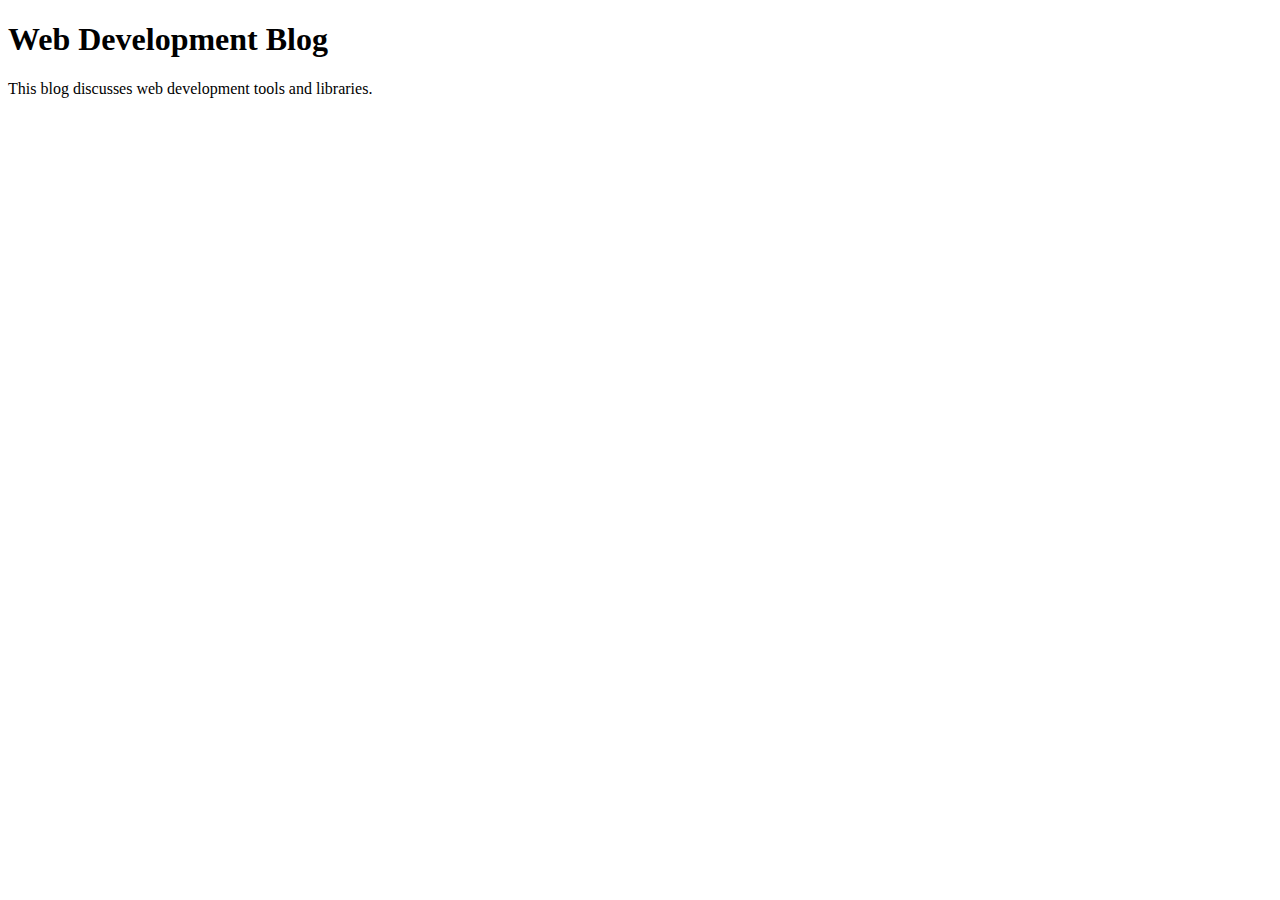
<file: index.html>
<!DOCTYPE html>
<html lang="en">
  <head>
    <meta charset="UTF-8" />
    <meta http-equiv="X-UA-Compatible" content="IE=edge" />
    <meta name="viewport" content="width=device-width, initial-scale=1.0" />
    <title>Web Development Blog</title>
    <link
      rel="stylesheet"
      href="https://cdn.jsdelivr.net/npm/bootstrap@4.6.0/dist/css/bootstrap.min.css"
      integrity="sha384-B0vP5xmATw1+K9KRQjQERJvTumQW0nPEzvF6L/Z6nronJ3oUOFUFpCjEUQouq2+l"
      crossorigin="anonymous"
    />
  </head>

  <body>
    <h1>Web Development Blog</h1>
    <p>This blog discusses web development tools and libraries.</p>
    <script
      src="https://cdn.jsdelivr.net/npm/bootstrap@4.6.0/dist/js/bootstrap.bundle.min.js"
      integrity="sha384-Piv4xVNRyMGpqkS2by6br4gNJ7DXjqk09RmUpJ8jgGtD7zP9yug3goQfGII0yAns"
      crossorigin="anonymous"
    ></script>
  </body>
</html>
</file>
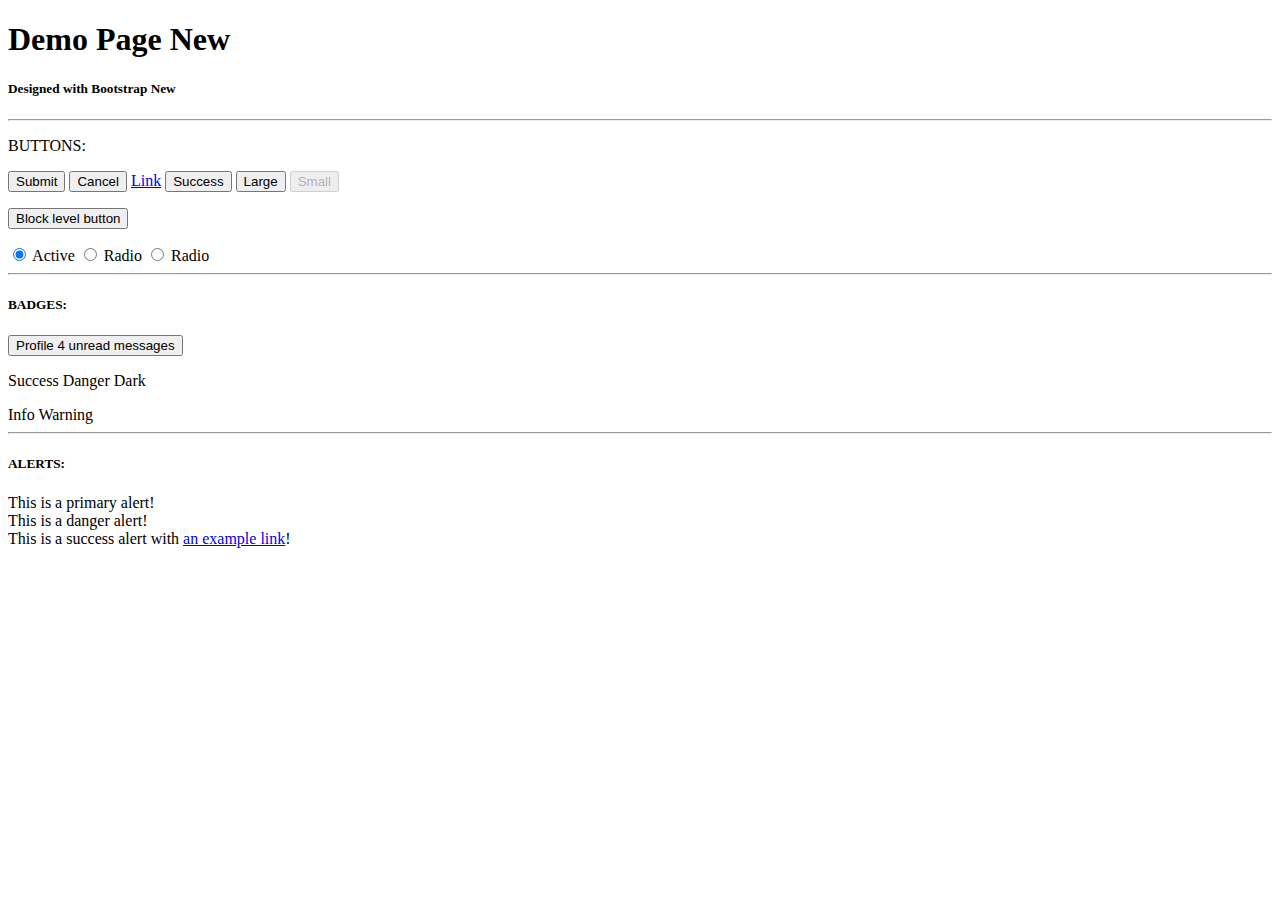
<file: bootstrapdemo.html>
<!DOCTYPE html>
<html lang="en">
  <head>
    <meta charset="UTF-8" />
    <meta http-equiv="X-UA-Compatible" content="IE=edge" />
    <meta name="viewport" content="width=device-width, initial-scale=1.0" />
    <title>Bootstrap Demo</title>
    <link
      rel="stylesheet"
      href="https://stackpath.bootstrapcdn.com/bootstrap/4.1.3/css/bootstrap.min.css"
      integrity="sha384-MCw98/SFnGE8fJT3GXwEOngsV7Zt27NXFoaoApmYm81iuXoPkFOJwJ8ERdknLPMO"
      crossorigin="anonymous"
    />
  </head>
  <body>
    <h1 class="text-warning">
      Demo Page <span class="badge badge-secondary">New</span>
    </h1>
    <h5 class="text-seconsary">
      Designed with Bootstrap <span class="badge badge-info">New</span>
    </h5>
    <hr />

    <section>
      <p>BUTTONS:</p>
      <button class="btn btn-primary">Submit</button>
      <button class="btn btn-danger">Cancel</button>
      <a class="btn btn-primary" href="#" role="button">Link</a>
      <button class="btn btn-outline-success">Success</button>
      <button class="btn btn-info btn-lg active">Large</button>
      <button class="btn btn-secondary btn-sm" disabled>Small</button>
      <p></p>
      <button class="btn btn-dark btn-block">Block level button</button>
      <p></p>
      <div class="btn-group btn-group-toggle" data-toggle="buttons">
        <label class="btn btn-secondary active">
          <input
            type="radio"
            name="options"
            id="option1"
            autocomplete="off"
            checked
          />
          Active
        </label>
        <label class="btn btn-secondary">
          <input type="radio" name="options" id="option2" autocomplete="off" />
          Radio
        </label>
        <label class="btn btn-secondary">
          <input type="radio" name="options" id="option3" autocomplete="off" />
          Radio
        </label>
      </div>
    </section>
    <hr />
    <section>
      <h5>BADGES:</h5>
      <button type="button" class="btn btn-primary">
        Profile <span class="badge badge-light">4</span>
        <span class="sr-only">unread messages</span>
      </button>
      <p></p>
      <span class="badge badge-success">Success</span>
      <span class="badge badge-danger">Danger</span>
      <span class="badge badge-dark">Dark</span>
      <p></p>
      <span class="badge badge-pill badge-info">Info</span>
      <span class="badge badge-pill badge-warning">Warning</span>
    </section>
    <hr />

    <section>
      <h5>ALERTS:</h5>
      <div class="alert alert-primary" role="alert">
        This is a primary alert!
      </div>
      <div class="alert alert-danger" role="alert">This is a danger alert!</div>
      <div class="alert alert-success" role="alert">
        This is a success alert with
        <a href="#" class="alert-link">an example link</a>!
      </div>
    </section>

    <script
      src="https://code.jquery.com/jquery-3.3.1.slim.min.js"
      integrity="sha384-q8i/X+965DzO0rT7abK41JStQIAqVgRVzpbzo5smXKp4YfRvH+8abtTE1Pi6jizo"
      crossorigin="anonymous"
    ></script>
    <script
      src="https://cdnjs.cloudflare.com/ajax/libs/popper.js/1.14.3/umd/popper.min.js"
      integrity="sha384-ZMP7rVo3mIykV+2+9J3UJ46jBk0WLaUAdn689aCwoqbBJiSnjAK/l8WvCWPIPm49"
      crossorigin="anonymous"
    ></script>
    <script
      src="https://stackpath.bootstrapcdn.com/bootstrap/4.1.3/js/bootstrap.min.js"
      integrity="sha384-ChfqqxuZUCnJSK3+MXmPNIyE6ZbWh2IMqE241rYiqJxyMiZ6OW/JmZQ5stwEULTy"
      crossorigin="anonymous"
    ></script>
  </body>
</html>
</file>
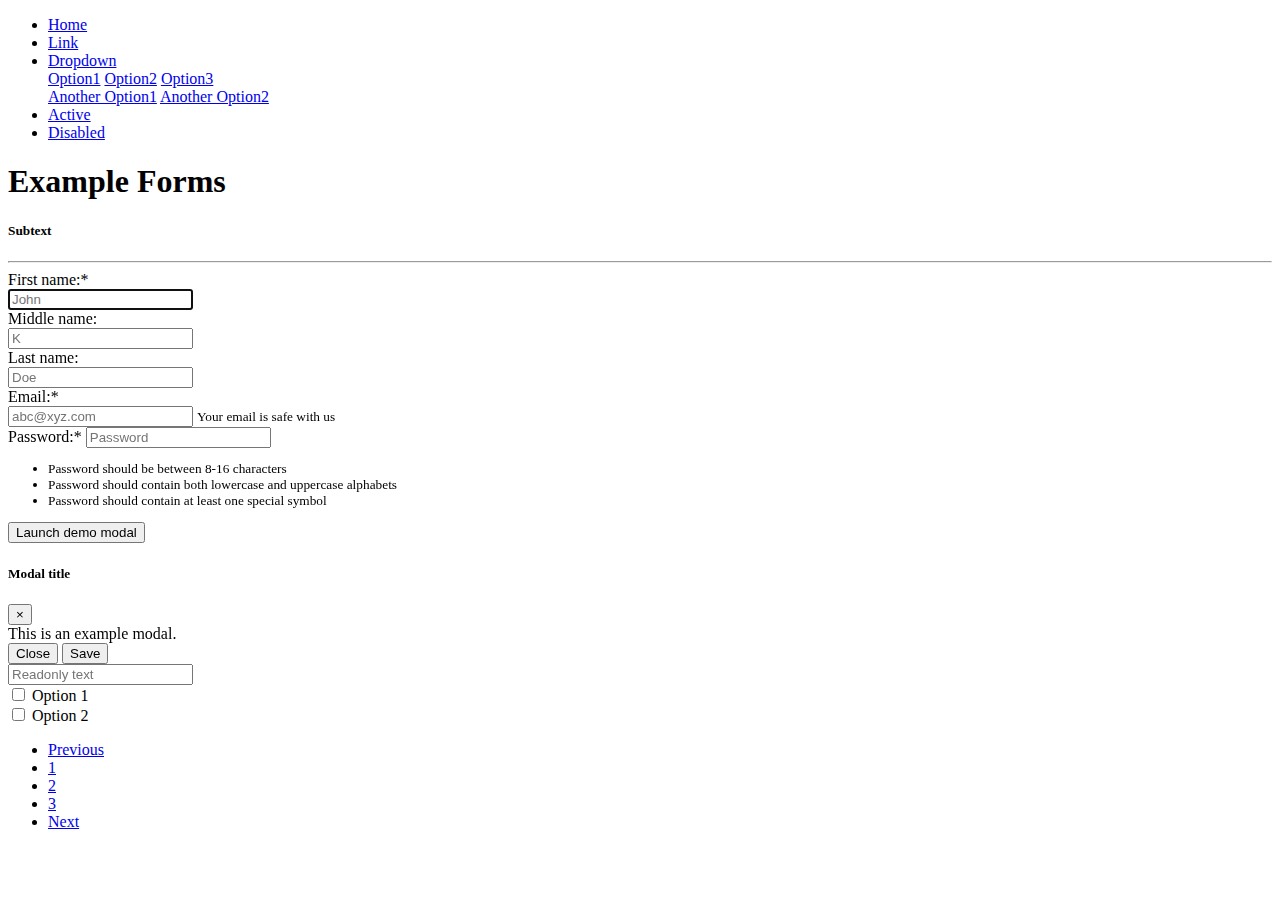
<file: bootstrapformdemo.html>
<!DOCTYPE html>
<html lang="en">
  <head>
    <meta charset="UTF-8" />
    <meta http-equiv="X-UA-Compatible" content="IE=edge" />
    <meta name="viewport" content="width=device-width, initial-scale=1.0" />
    <title>My First HTML Form</title>
    <link
      rel="stylesheet"
      href="https://stackpath.bootstrapcdn.com/bootstrap/4.1.3/css/bootstrap.min.css"
      integrity="sha384-MCw98/SFnGE8fJT3GXwEOngsV7Zt27NXFoaoApmYm81iuXoPkFOJwJ8ERdknLPMO"
      crossorigin="anonymous"
    />
  </head>
  <body>
    <ul class="nav nav-tabs justify-content-center">
      <li class="nav-item">
        <a href="#" class="nav-link">Home</a>
      </li>
      <li class="nav-item">
        <a href="#" class="nav-link">Link</a>
      </li>
      <li class="nav-item dropdown">
        <a
          href="#"
          class="nav-link dropdown-toggle"
          data-toggle="dropdown"
          role="button"
          >Dropdown</a
        >
        <div class="dropdown-menu">
          <a href="#" class="dropdown-item">Option1</a>
          <a href="#" class="dropdown-item">Option2</a>
          <a href="#" class="dropdown-item">Option3</a>
          <div class="dropdown-divider"></div>
          <a href="#" class="dropdown-item">Another Option1</a>
          <a href="#" class="dropdown-item">Another Option2</a>
        </div>
      </li>
      <li class="nav-item">
        <a href="#" class="nav-link active">Active</a>
      </li>
      <li class="nav-item">
        <a href="#" class="nav-link disabled">Disabled</a>
      </li>
    </ul>

    <!-- <nav class="nav nav-tabs justify-content-center">
      <a href="#" class="nav-link">Home</a>
      <a href="#" class="nav-link">Link</a>
      <a href="#" class="nav-link active">Active</a>
      <a href="#" class="nav-link disabled">Disabled</a>
    </nav> -->

    <main class="col-sm-4 col-lg-6 mx-auto">
      <header class="text-center">
        <h1 class="text-primary text-uppercase">Example Forms</h1>
        <h5 class="text-secondary">Subtext</h5>
      </header>
      <hr />

      <section>
        <form class="font-weight-bold">
          <div class="row form-group">
            <div class="col">
              <label for="fname">First name:*</label>
              <br />
              <input
                type="text"
                class="form-control"
                id="fname"
                name="fname"
                placeholder="John"
                required
                autofocus
              />
            </div>
            <div class="col">
              <label for="mname">Middle name:</label> <br />
              <input
                type="text"
                class="form-control"
                id="mname"
                name="mname"
                placeholder="K"
              />
            </div>
            <div class="col">
              <label for="lname">Last name:</label> <br />
              <input
                type="text"
                class="form-control"
                id="lname"
                name="lname"
                placeholder="Doe"
              />
            </div>
          </div>

          <!-- One form input group looks like this: -->
          <div class="form-group">
            <label for="email">Email:*</label> <br />
            <input
              type="email"
              class="form-control"
              name="email"
              id="email"
              placeholder="abc@xyz.com"
            />
            <small id="emailHelp" class="form-text text-muted"
              >Your email is safe with us</small
            >
          </div>
          <div class="form-group">
            <label for="password">Password:*</label>
            <input
              type="password"
              name="password"
              id="password"
              class="form-control"
              minlength="8"
              maxlength="16"
              placeholder="Password"
              aria-describedby="passwordHelp"
              required
            />
            <small id="passwordHelp" class="form-text text-muted"
              ><ul>
                <li>Password should be between 8-16 characters</li>
                <li>
                  Password should contain both lowercase and uppercase alphabets
                </li>
                <li>Password should contain at least one special symbol</li>
              </ul></small
            >
          </div>
          <!-- Modal -->
          <div class="form-group">
            <button
              type="button"
              class="btn btn-primary"
              data-toggle="modal"
              data-target="#exampleModal"
            >
              Launch demo modal
            </button>
            <div
              class="modal fade"
              id="exampleModal"
              tabindex="-1"
              role="dialog"
            >
              <div class="modal-dialog" role="document">
                <div class="modal-content">
                  <div class="modal-header">
                    <h5 class="modal-title" id="exampleModalLabel">
                      Modal title
                    </h5>
                    <button class="close" type="button" data-dismiss="modal">
                      <span aria-hidden="true">&times;</span>
                    </button>
                  </div>
                  <div class="modal-body">This is an example modal.</div>
                  <div class="modal-footer">
                    <button
                      type="button"
                      class="btn btn-secondary"
                      data-dismiss="modal"
                    >
                      Close
                    </button>
                    <button class="btn btn-primary">Save</button>
                  </div>
                </div>
              </div>
            </div>
          </div>
          <div class="form-group">
            <input
              type="text"
              class="form-control"
              placeholder="Readonly text"
              readonly
            />
          </div>
          <div class="form-group font-weight-normal">
            <div class="form-check form-check-inline">
              <input
                type="checkbox"
                class="form-check-input"
                name="option1"
                id="option1"
              />
              <label for="option1" class="form-check-label">Option 1</label>
            </div>
            <div class="form-check form-check-inline">
              <input
                type="checkbox"
                class="form-check-input"
                name="option2"
                id="option2"
              />
              <label for="option2" class="form-check-label">Option 2</label>
            </div>
          </div>
        </form>
      </section>
    </main>
    <nav>
      <ul class="pagination pagination-sm justify-content-center">
        <li class="page-item">
          <a href="#" class="page-link"> Previous </a>
        </li>
        <li class="page-item">
          <a href="#" class="page-link"> 1 </a>
        </li>
        <li class="page-item active">
          <a href="#" class="page-link"> 2 </a>
        </li>
        <li class="page-item">
          <a href="#" class="page-link"> 3 </a>
        </li>
        <li class="page-item">
          <a href="#" class="page-link"> Next </a>
        </li>
      </ul>
    </nav>

    <script
      src="https://code.jquery.com/jquery-3.3.1.slim.min.js"
      integrity="sha384-q8i/X+965DzO0rT7abK41JStQIAqVgRVzpbzo5smXKp4YfRvH+8abtTE1Pi6jizo"
      crossorigin="anonymous"
    ></script>
    <script
      src="https://cdnjs.cloudflare.com/ajax/libs/popper.js/1.14.3/umd/popper.min.js"
      integrity="sha384-ZMP7rVo3mIykV+2+9J3UJ46jBk0WLaUAdn689aCwoqbBJiSnjAK/l8WvCWPIPm49"
      crossorigin="anonymous"
    ></script>
    <script
      src="https://stackpath.bootstrapcdn.com/bootstrap/4.1.3/js/bootstrap.min.js"
      integrity="sha384-ChfqqxuZUCnJSK3+MXmPNIyE6ZbWh2IMqE241rYiqJxyMiZ6OW/JmZQ5stwEULTy"
      crossorigin="anonymous"
    ></script>
  </body>
</html>
</file>
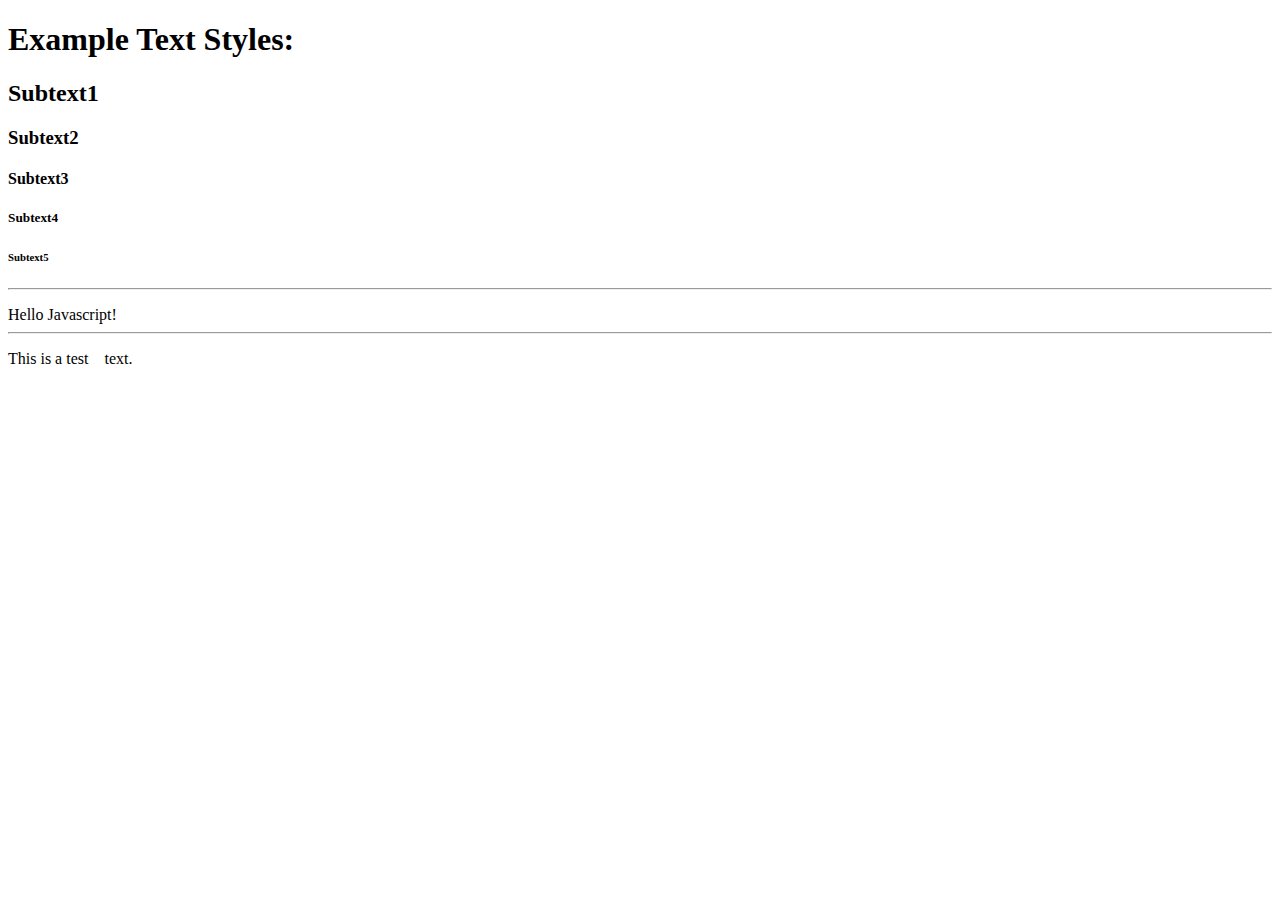
<file: bootstraptext.html>
<!DOCTYPE html>
<html lang="en">
  <head>
    <meta charset="UTF-8" />
    <meta http-equiv="X-UA-Compatible" content="IE=edge" />
    <meta name="viewport" content="width=device-width, initial-scale=1.0" />
    <title>Bootstrap Text Demo</title>
    <link
      rel="stylesheet"
      href="https://stackpath.bootstrapcdn.com/bootstrap/4.1.3/css/bootstrap.min.css"
      integrity="sha384-MCw98/SFnGE8fJT3GXwEOngsV7Zt27NXFoaoApmYm81iuXoPkFOJwJ8ERdknLPMO"
      crossorigin="anonymous"
    />
    <!-- External CSS -->
    <!-- <link rel="stylesheet" href="css/demoform.css" /> -->
    <!-- Internal CSS -->
    <!-- <style>
      input#lname {
        width: 50px;
      }
    </style> -->
  </head>
  <body>
    <h1 class="text-primary">Example Text Styles:</h1>
    <h2 class="text-secondary">Subtext1</h2>
    <h3 class="text-info">Subtext2</h3>
    <h4 class="text-success">Subtext3</h4>
    <h5 class="text-danger">Subtext4</h5>
    <h6 class="text-warning">Subtext5</h6>
    <hr />

    <p id="insertionBox" name="insertionBox"></p>

    <p class="text-light bg-dark">This is a test &nbsp;&nbsp; text.</p>

    <script>
      document.getElementById("insertionBox").innerHTML =
        "Hello Javascript!<hr />";

      function pow(x, n) {
        let result = 1;

        for (let i = 0; i < n; i++) {
          result *= x;
        }

        return result;
      }

      let x = prompt("x?", "");
      let n = prompt("n?", "");

      if (n < 0) {
        alert(
          `Power ${n} is not supported, please enter a non-negative integer number`
        );
      } else {
        alert(pow(x, n));
      }
    </script>
    <!-- <script src="vendor/bootstrap-4.6.0-dist/js/bootstrap.js"></script> -->
    <script
      src="https://code.jquery.com/jquery-3.3.1.slim.min.js"
      integrity="sha384-q8i/X+965DzO0rT7abK41JStQIAqVgRVzpbzo5smXKp4YfRvH+8abtTE1Pi6jizo"
      crossorigin="anonymous"
    ></script>
    <script
      src="https://cdnjs.cloudflare.com/ajax/libs/popper.js/1.14.3/umd/popper.min.js"
      integrity="sha384-ZMP7rVo3mIykV+2+9J3UJ46jBk0WLaUAdn689aCwoqbBJiSnjAK/l8WvCWPIPm49"
      crossorigin="anonymous"
    ></script>
    <script
      src="https://stackpath.bootstrapcdn.com/bootstrap/4.1.3/js/bootstrap.min.js"
      integrity="sha384-ChfqqxuZUCnJSK3+MXmPNIyE6ZbWh2IMqE241rYiqJxyMiZ6OW/JmZQ5stwEULTy"
      crossorigin="anonymous"
    ></script>
  </body>
</html>
</file>
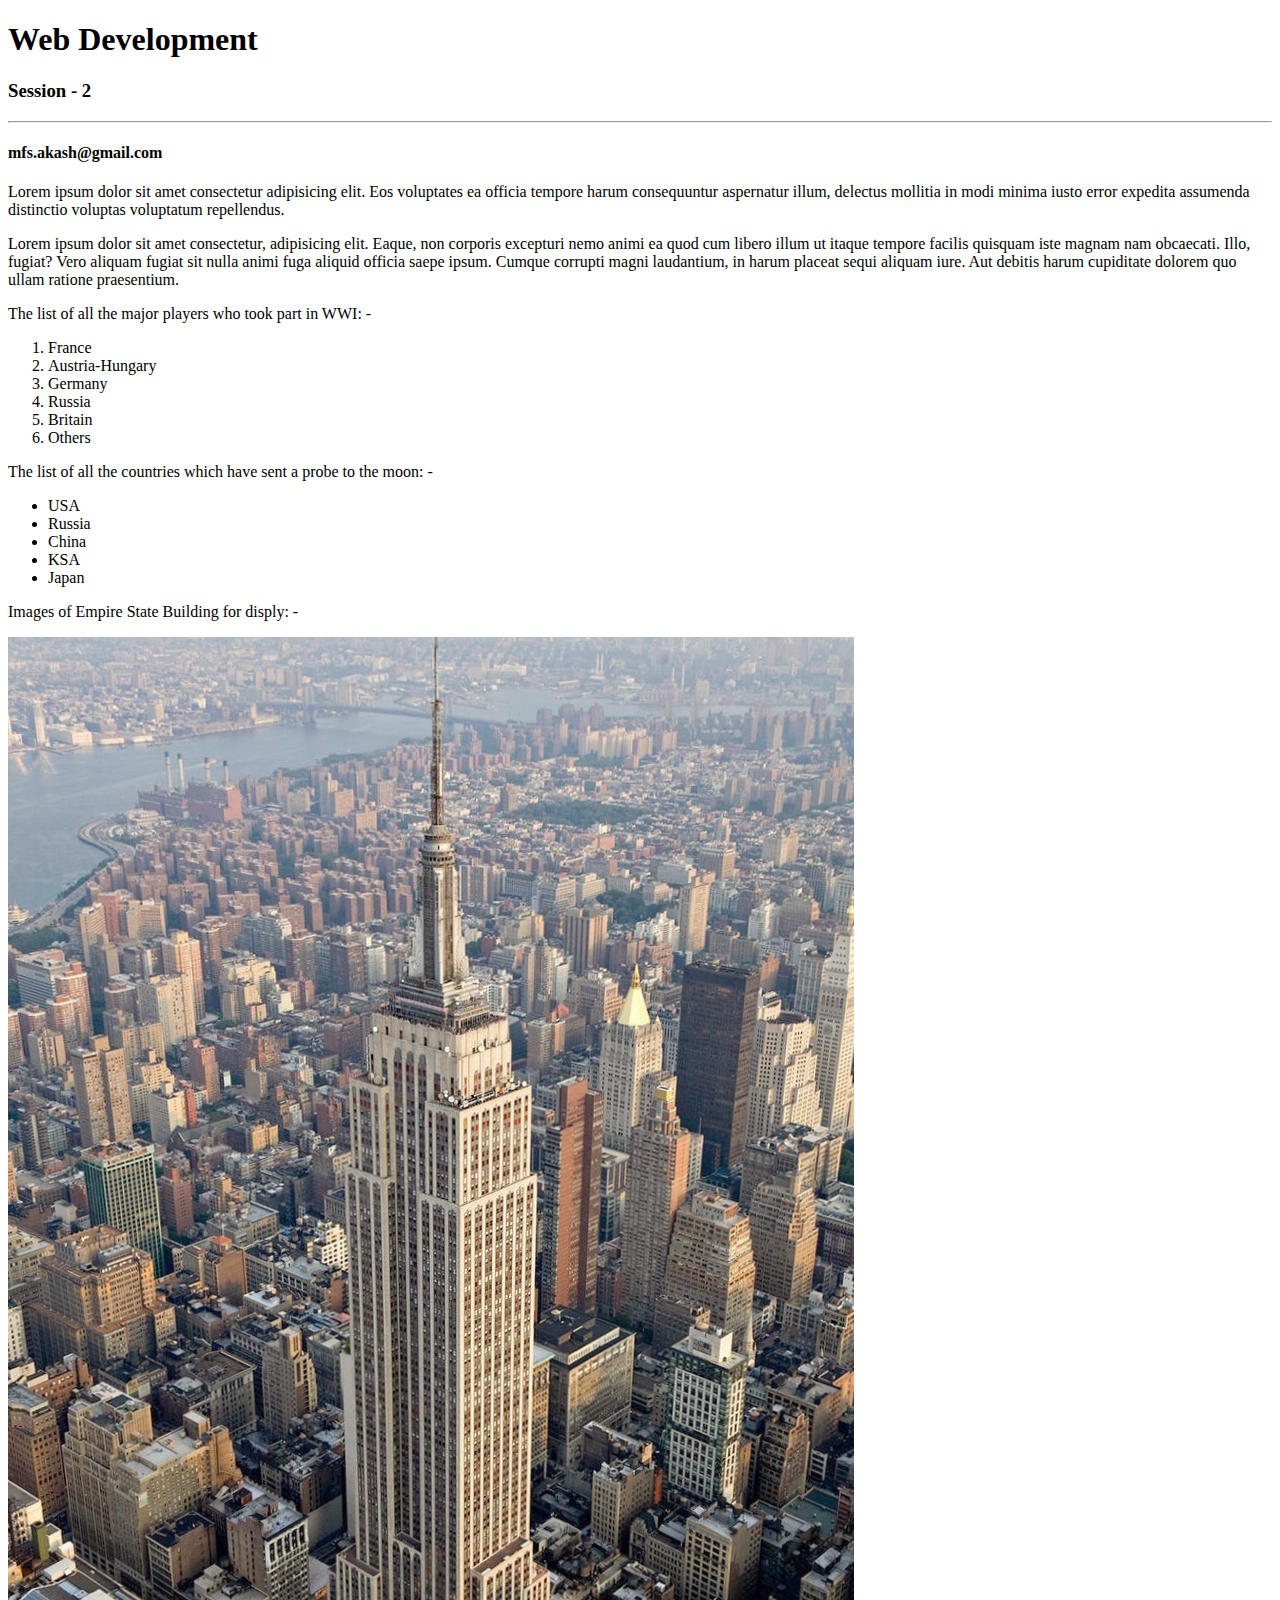
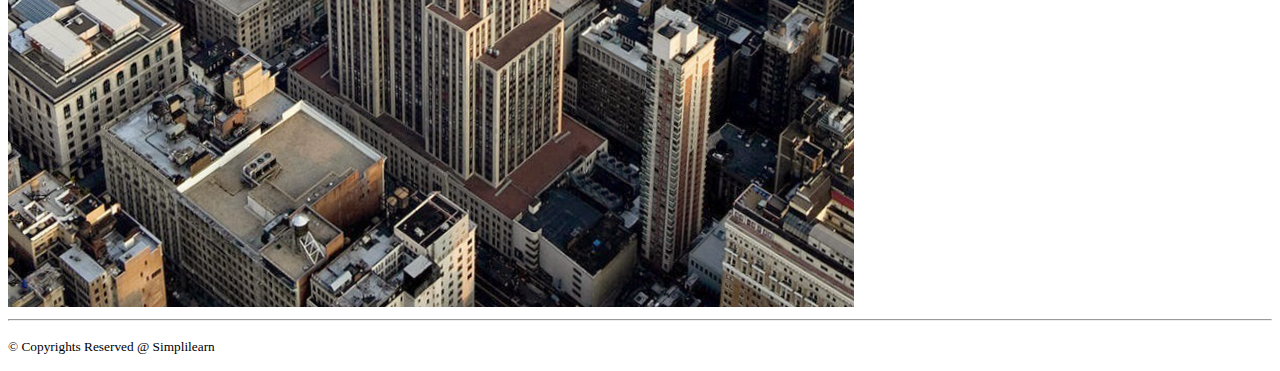
<file: demo.html>
<!DOCTYPE html>
<html lang="en">
  <head>
    <meta charset="UTF-8" />
    <meta http-equiv="X-UA-Compatible" content="IE=edge" />
    <meta name="viewport" content="width=device-width, initial-scale=1.0" />
    <title>Demo Page</title>
  </head>
  <body>
    <h1>Web Development</h1>
    <h3>Session - 2</h3>
    <hr />
    <h4>mfs.akash@gmail.com</h4>
    <article>
      <section>
        <p>
          Lorem ipsum dolor sit amet consectetur adipisicing elit. Eos
          voluptates ea officia tempore harum consequuntur aspernatur illum,
          delectus mollitia in modi minima iusto error expedita assumenda
          distinctio voluptas voluptatum repellendus.
        </p>
        <p>
          Lorem ipsum dolor sit amet consectetur, adipisicing elit. Eaque, non
          corporis excepturi nemo animi ea quod cum libero illum ut itaque
          tempore facilis quisquam iste magnam nam obcaecati. Illo, fugiat? Vero
          aliquam fugiat sit nulla animi fuga aliquid officia saepe ipsum.
          Cumque corrupti magni laudantium, in harum placeat sequi aliquam iure.
          Aut debitis harum cupiditate dolorem quo ullam ratione praesentium.
        </p>
      </section>

      <section>
        <p>The list of all the major players who took part in WWI: -</p>
        <ol>
          <li>France</li>
          <li>Austria-Hungary</li>
          <li>Germany</li>
          <li>Russia</li>
          <li>Britain</li>
          <li>Others</li>
        </ol>
      </section>

      <section>
        <p>
          The list of all the countries which have sent a probe to the moon: -
        </p>
        <ul>
          <li>USA</li>
          <li>Russia</li>
          <li>China</li>
          <li>KSA</li>
          <li>Japan</li>
        </ul>
      </section>

      <section>
        <p>Images of Empire State Building for disply: -</p>
        <a
          href="https://en.wikipedia.org/wiki/Empire_State_Building"
          target="_blank"
          rel="noreferrer nolinker"
        >
          <img
            src="images/Empire_State_Building_(aerial_view).jpg"
            alt="A picture of Empire State Building during the day"
        /></a>
      </section>
    </article>
    <hr />

    <footer>
      <p><small>&copy Copyrights Reserved @ Simplilearn</small></p>
    </footer>
  </body>
</html>
</file>
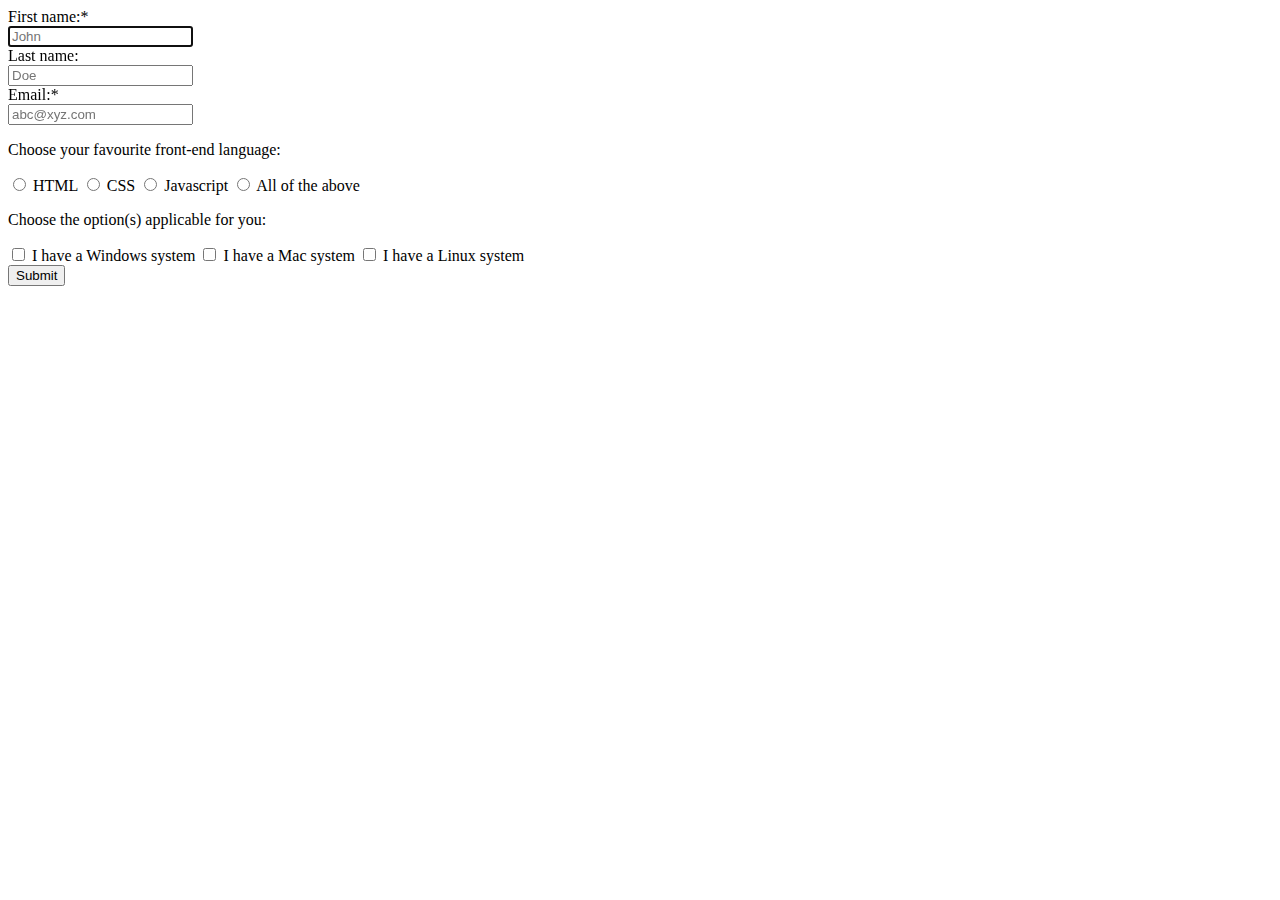
<file: demoform.html>
<!DOCTYPE html>
<html lang="en">
  <head>
    <meta charset="UTF-8" />
    <meta http-equiv="X-UA-Compatible" content="IE=edge" />
    <meta name="viewport" content="width=device-width, initial-scale=1.0" />
    <title>HTML Form</title>
  </head>
  <body>
    <section>
      <form action="#">
        <label for="fname">First name:*</label> <br />
        <input
          type="text"
          id="fname"
          name="fname"
          placeholder="John"
          required
          autofocus
        /><br />

        <label for="lname">Last name:</label> <br />
        <input type="text" id="lname" name="lname" placeholder="Doe" /><br />

        <label for="email">Email:*</label> <br />
        <input type="email" name="email" id="email" placeholder="abc@xyz.com" />
        <br />

        <p>Choose your favourite front-end language:</p>
        <input type="radio" id="html" name="favLanguage" value="html" />
        <label for="html">HTML</label>
        <input type="radio" id="css" name="favLanguage" value="css" />
        <label for="css">CSS</label>
        <input
          type="radio"
          id="javascript"
          name="favLanguage"
          value="javascript"
        />
        <label for="javascript">Javascript</label>
        <input type="radio" id="all" name="favLanguage" value="all" />
        <label for="all">All of the above</label>

        <p>Choose the option(s) applicable for you:</p>
        <input type="checkbox" id="windows" name="windows" value="windows" />
        <label for="windows">I have a Windows system</label>
        <input type="checkbox" id="mac" name="mac" value="mac" />
        <label for="mac">I have a Mac system</label>
        <input type="checkbox" id="linux" name="linux" value="linux" />
        <label for="linux">I have a Linux system</label> <br />

        <input type="submit" value="Submit" />
      </form>
    </section>
  </body>
</html>
</file>
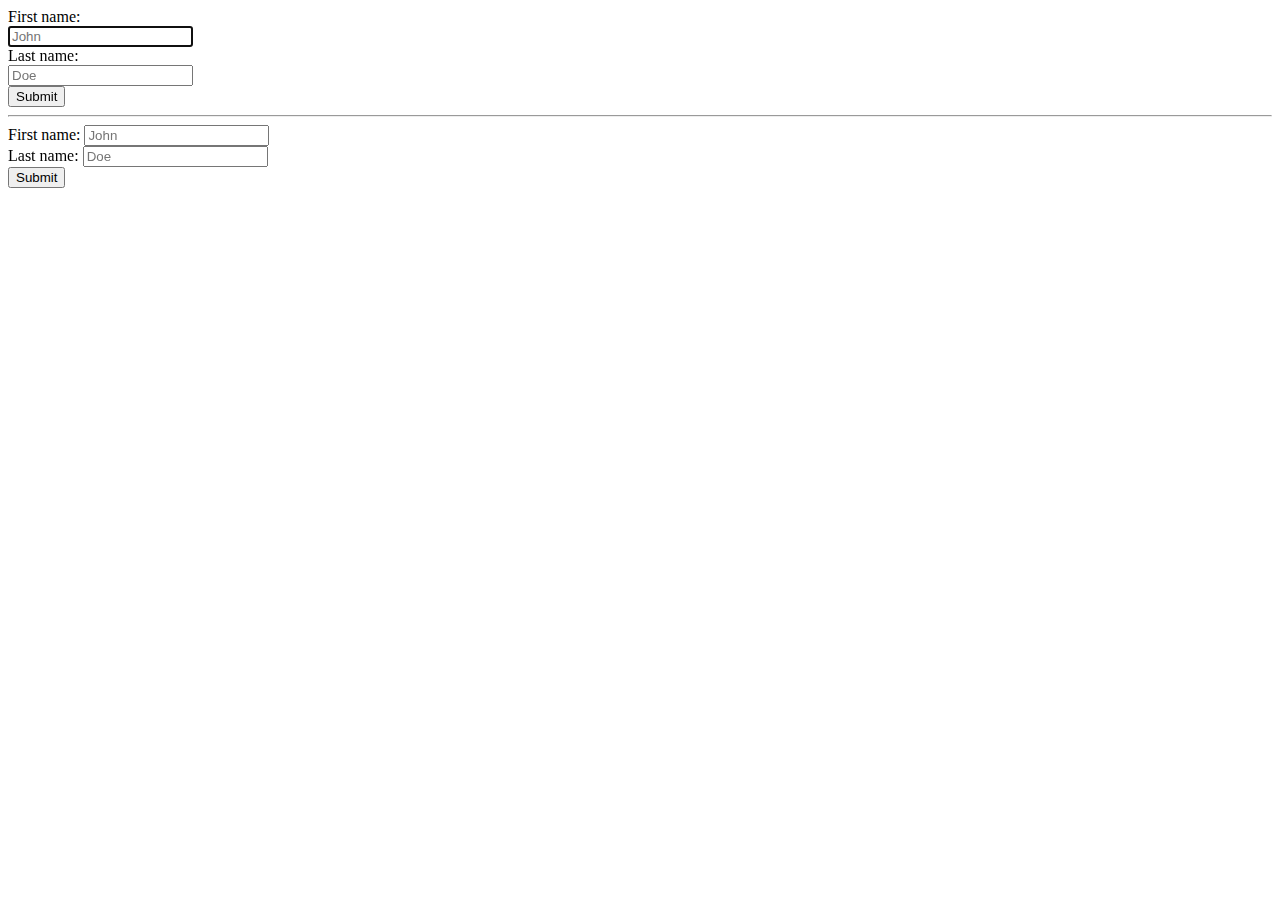
<file: forms.html>
<!DOCTYPE html>
<html lang="en">
  <head>
    <meta charset="UTF-8" />
    <meta http-equiv="X-UA-Compatible" content="IE=edge" />
    <meta name="viewport" content="width=device-width, initial-scale=1.0" />
    <title>My First Forms</title>
    <link
      rel="stylesheet"
      href="https://stackpath.bootstrapcdn.com/bootstrap/4.1.3/css/bootstrap.min.css"
      integrity="sha384-MCw98/SFnGE8fJT3GXwEOngsV7Zt27NXFoaoApmYm81iuXoPkFOJwJ8ERdknLPMO"
      crossorigin="anonymous"
    />
  </head>
  <body>
    <!-- Vanilla HTML form -->
    <form action="https://google.com" method="GET">
      <label for="fname">First name:</label><br />
      <input
        type="text"
        id="fname"
        name="fname"
        placeholder="John"
        required="required"
        autofocus="autofocus"
      /><br />
      <label for="lname">Last name:</label><br />
      <input type="text" id="lname" name="lname" placeholder="Doe" />
      <br />
      <input type="button" value="Submit" />
    </form>
    <hr />

    <!-- Amazing Bootstrap4 form -->
    <form action="#" class="p-3 w-25">
      <div class="form-group">
        <label for="fname">First name:</label>
        <input
          type="text"
          name="fname"
          id="fname"
          class="form-control"
          placeholder="John"
          required="required"
          autofocus="autofocus"
        />
      </div>
      <div class="form-group">
        <label for="lname">Last name:</label>
        <input
          type="text"
          name="lname"
          id="lname"
          class="form-control"
          placeholder="Doe"
        />
      </div>
      <button type="submit" class="btn btn-primary">Submit</button>
    </form>

    <script
      src="https://code.jquery.com/jquery-3.3.1.slim.min.js"
      integrity="sha384-q8i/X+965DzO0rT7abK41JStQIAqVgRVzpbzo5smXKp4YfRvH+8abtTE1Pi6jizo"
      crossorigin="anonymous"
    ></script>
    <script
      src="https://cdnjs.cloudflare.com/ajax/libs/popper.js/1.14.3/umd/popper.min.js"
      integrity="sha384-ZMP7rVo3mIykV+2+9J3UJ46jBk0WLaUAdn689aCwoqbBJiSnjAK/l8WvCWPIPm49"
      crossorigin="anonymous"
    ></script>
    <script
      src="https://stackpath.bootstrapcdn.com/bootstrap/4.1.3/js/bootstrap.min.js"
      integrity="sha384-ChfqqxuZUCnJSK3+MXmPNIyE6ZbWh2IMqE241rYiqJxyMiZ6OW/JmZQ5stwEULTy"
      crossorigin="anonymous"
    ></script>
  </body>
</html>
</file>
<file: css/demoform.css>
/* External CSS */
input#lname {
  width: 50px;
}
</file>
